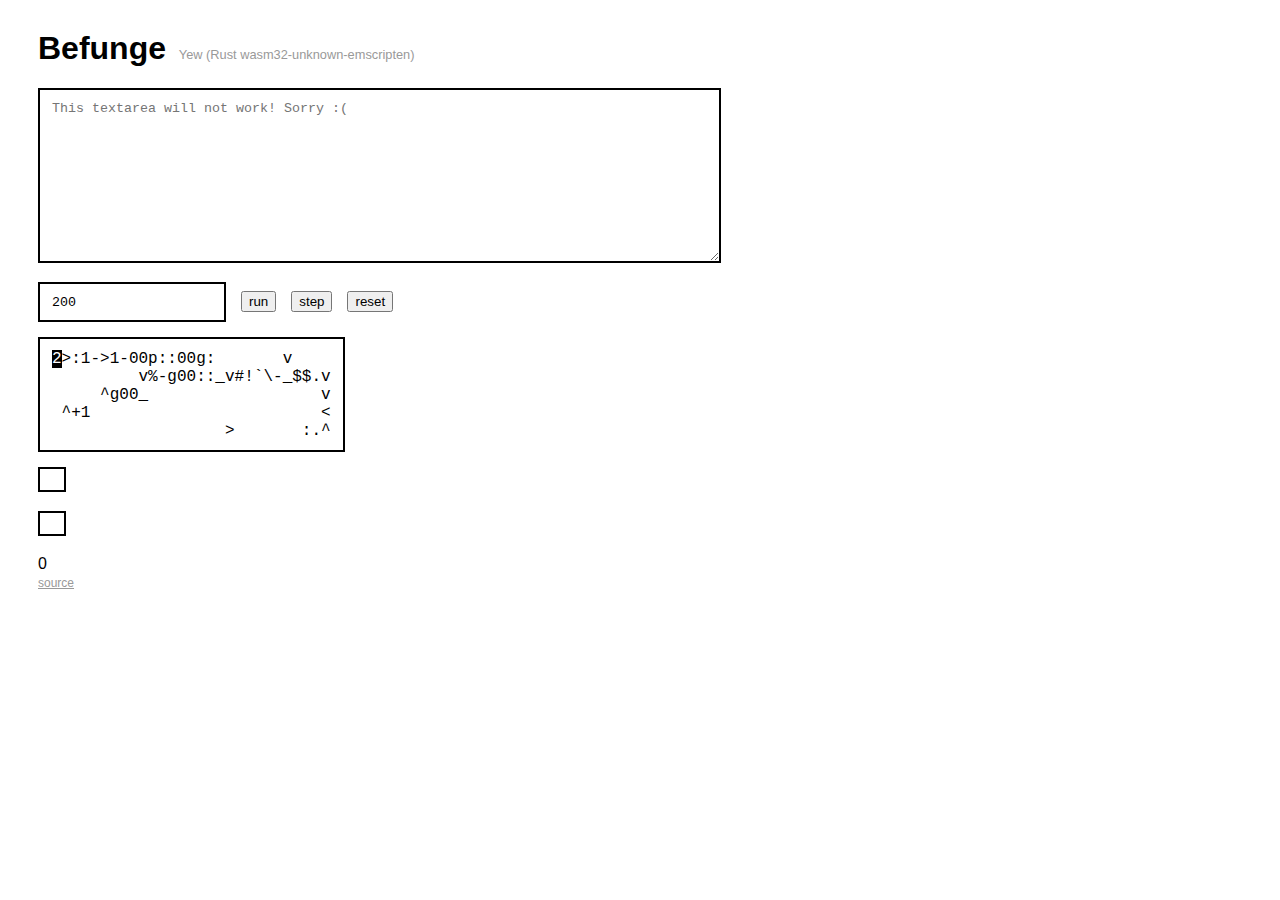
<file: index.html>
<!doctype html>
<html lang="en">
  <head>
    <meta charset="utf-8">
    <title>Yew • Befunge</title>
    <link rel="stylesheet" href="styles.css">
  </head>
  <body>
    <script src="yew-befunge.js"></script>
  </body>
</html>
</file>
<file: styles.css>
.main {
  margin: 30px;
  font-family: Avenir, sans-serif;
}

.cursor {
  background-color: #000;
  color: #fff;
}

.title {
  font-family: 'Arial Black', 'Arial Bold', Gadget, sans-serif;
}

.note {
  margin-left: 1em;
  font-size: 0.4em;
  font-family: Avenir, sans-serif;
  font-weight: normal;
  color: #999;
}

.button {
  margin-left: 15px;
}

.text {
  font-family: Monaco, Consolas, 'Courier New', Courier, monospace;
  border: solid 2px #000;
  padding: 11px 12px 10px;
  display: inline-block;
  margin: 0 0 15px 0;
  box-sizing: border-box;
  white-space: pre-wrap;
}

.footer {
  color: #999;
  font-size: 12px;
}
</file>
